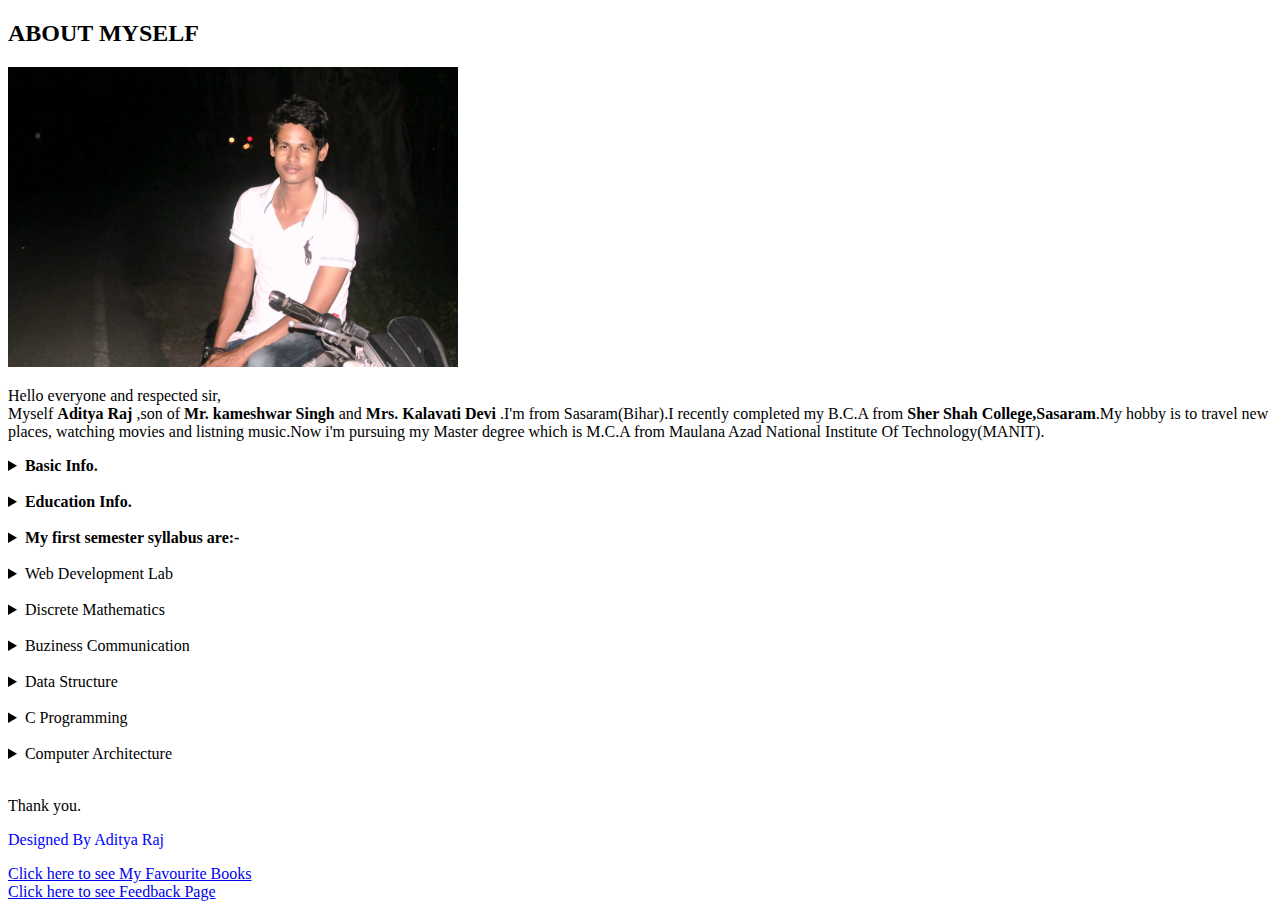
<file: index.html>
<!DOCTYPE html>
<html lang="en">

<head>
    <meta charset="UTF-8">
    <meta http-equiv="X-UA-Compatible" content="IE=edge">
    <meta name="viewport" content="width=device-width, initial-scale=1.0">
    <title>Myself</title>
</head>

<body>
    <main>
        <!-- head  -->
        <header>
            <h2>ABOUT MYSELF</h2>
        </header>
        <!-- image inserted -->
        <img src="new.jpg" alt="my image" style="width:200;height: 300px;"><br>
       <p> Hello everyone and respected sir,<br>Myself <b>Aditya Raj</b> ,son of<b> Mr. kameshwar Singh</b> and <b>Mrs.
            Kalavati Devi</b> .I'm from Sasaram(Bihar).I recently completed my B.C.A from <b>Sher Shah
            College,Sasaram</b>.My
        hobby is to travel new places, watching movies and listning music.Now i'm pursuing my Master degree which is
        M.C.A from Maulana Azad National Institute Of Technology(MANIT).</p>
    
        <details>
            <summary><b>Basic Info.</b></summary>
            <!-- this is my info  -->

            Name:-Aditya Raj<br>
            D.O.B:-01-07-1998<br>
            Email:-adityaraj483@gmail.com<br>
            Address:-Sasaram,Bihar
        </details>
        <br>
        <details>

            <summary><b>Education Info.</b></summary>
            <!-- this is my Education Details -->

            10th:-St.Paul's School<br>
            12th:-Bal Vikash Vidyalaya<br>
            BCA:-SherShah College<br>
            MCA:-Pursuing From MANIT<br>
        </details>
    </main>
    <br>
    <details>

      <summary> <b>My first semester syllabus are:- </b></summary> 
        <!-- starting table -->
        <table>
            <thead>
                <th>Course No.</th>
                <th>Subject</th>
                <th>Credit </th>
            </thead>
            <tbody>
                <tr>
                    <td>CA 101 </td>
                    <td>Discrete Mathematics</td>
                    <td>4</td>
                </tr>
                <tr>
                    <td>CA 102 </td>
                    <td>Computer Architecture</td>
                    <td>3</td>
                </tr>
                <tr>
                    <td>CA 103 </td>
                    <td>Data Structure</td>
                    <td>4</td>
                </tr>
                <tr>
                    <td>CA 104 </td>
                    <td>Operating System</td>
                    <td>3</td>
                </tr>
                <tr>
                    <td>CA 105 </td>
                    <td>C Programming</td>
                    <td>3</td>
                </tr>
                <tr>
                    <td>CA 106</td>
                    <td>Business Communication</td>
                    <td>4</td>
                </tr>
                <tr>
                    <td>CA 107 </td>
                    <td>Web Development Lab-1</td>
                    <td>2</td>
                </tr>
                <tr>
                    <td>CA 108 </td>
                    <td>Programming lab in C</td>
                    <td>3</td>
                </tr>

            </tbody>

        </table>
        <span style="color: coral;"> Total Credit=26</span>
        <!-- table ended -->
    </details>
    <br>
    <div>
        <details>
            <summary>Web Development Lab</summary>
            <p>Before attending this class i just know about some languages like html,css to create web pages but i never  used them.  after this class now  i'm learning the html and css.My goal is to achieve good knowledge in web development  </p>
        </details>
    </div>
    <br>
    <div>
        <details>
            <summary>Discrete Mathematics</summary>
            <P>
                Discrete Mathematics deals with the study of Mathematical structures. It deals with objects that can have distinct separate values. It is also called Decision Mathematics or finite Mathematics . It is the study of mathematical structures that are fundamentally discrete in nature and it does not require the notion of continuity.
            </P>
        </details>
     </div>
     <br>
     <div>
         <details>
             <summary>Buziness Communication</summary>
             <p>Business Communication covers a wide range and extends to all functions—purchases, production, sales, finance, recruitment, wages, dividends, market standing, innovation, productivity, etc. It also moves through all levels of management— upward, downward and sideways.</p>
            
         </details>
     </div>
     <br>
     <div>
         <details>
             <summary>Data Structure</summary>
             <p>A data structure is a data organization, management, and storage format that enables efficient access and modification. More precisely, a data structure is a collection of data values, the relationships among them, and the functions or operations that can be applied to the data.</p>
         </details>
     </div>
     <br>
     <div>
         <details>
             <summary>C Programming</summary>
             <p>C is a programming language developed at AT & T’s Bell Laboratories of USA in 1972. It was designed and written by a man named Dennis Ritchie. In the late seventies C began to replace the more familiar languages of that time like PL/I, ALGOL, etc</p>
         </details>
     </div>
     <br>
     <div>
         <details>
             <summary>Computer Architecture</summary>
             <p>Computer Architecture is being taught by Prof. Anoop Tiwari sir. Althogh i dont like some part of the subject but i like most of the part, and anoop sir motivate us about the placement and about the future also.</p>
         </details>
     </div>
    <br>
    <p>Thank you.</p>
    <!-- footer started -->
    <footer>
        <p style="color: blue;"> Designed By Aditya Raj</p>
    </footer>
    <a href="labproject2.html" target="blank">Click here to see My Favourite Books </a><br>
     <a href="labproject3.html" target="blank">Click here to see Feedback Page</a>

</body>

</html>
</file>
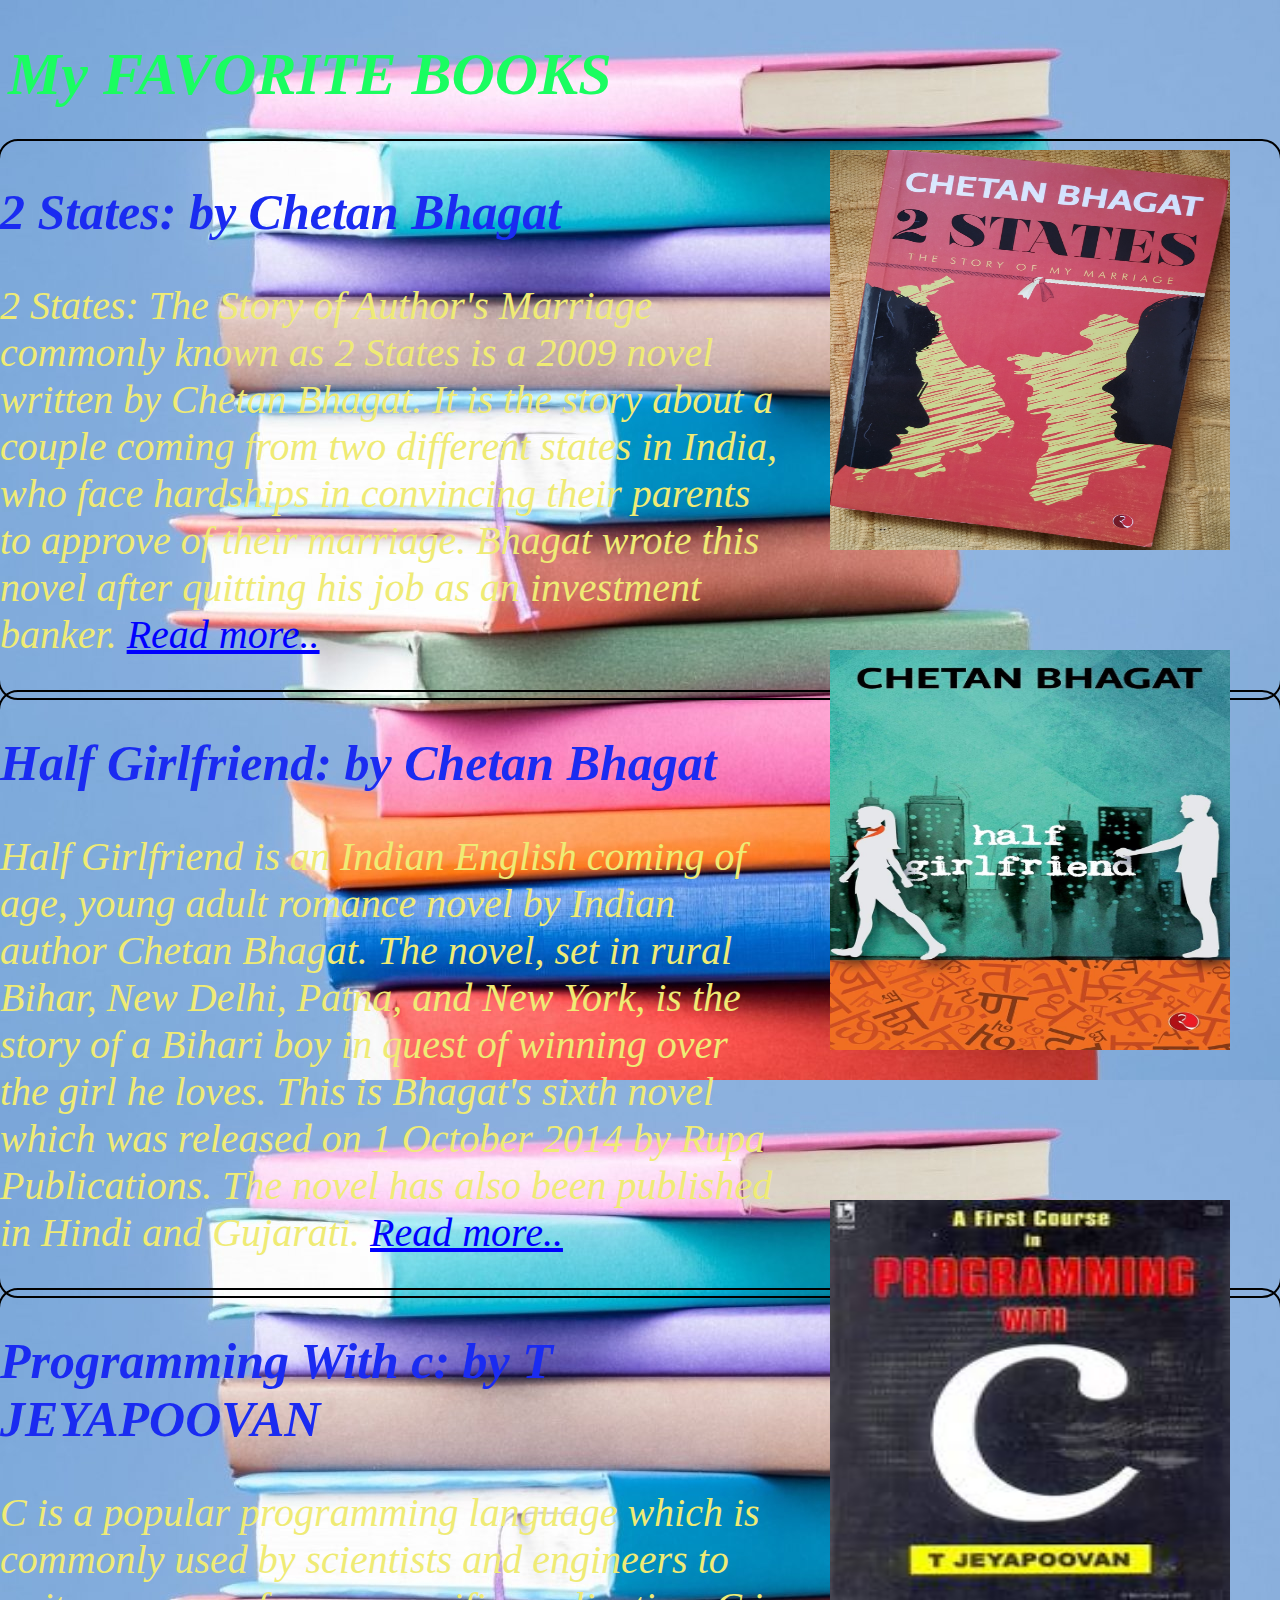
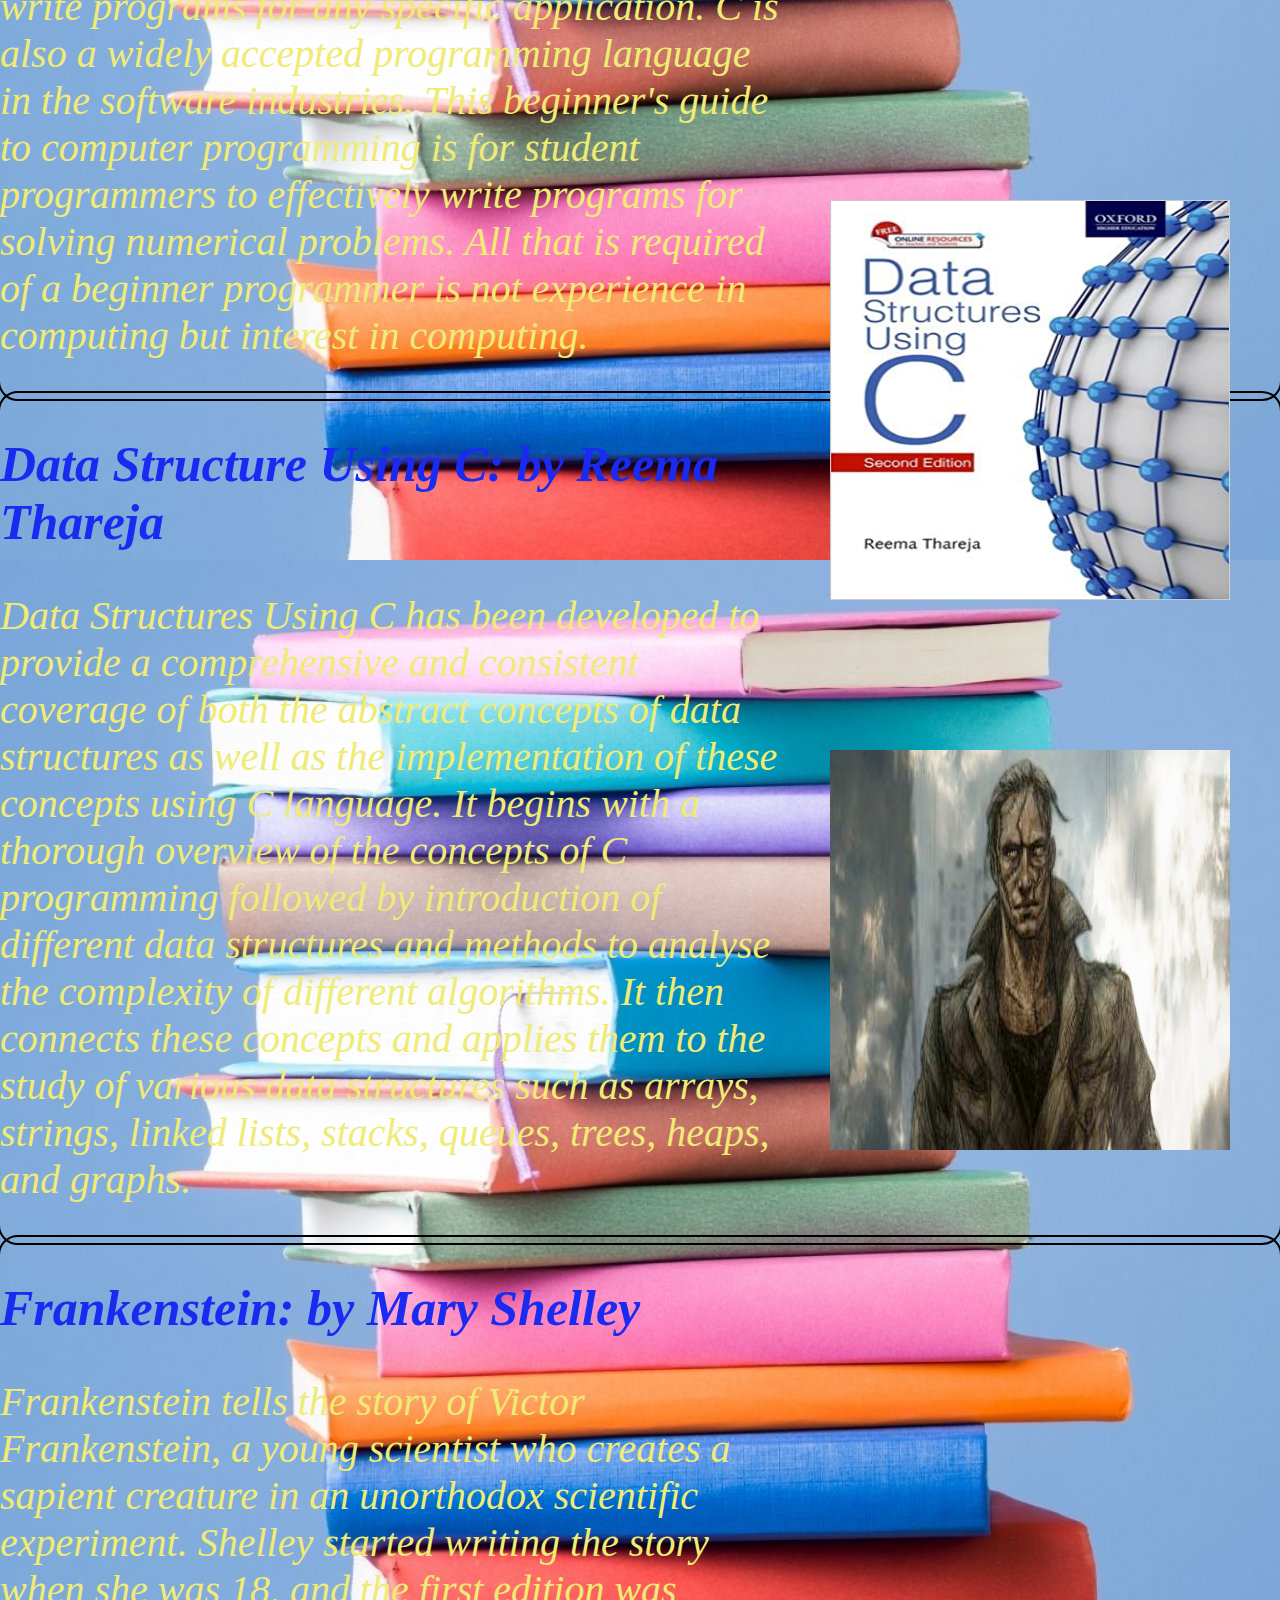
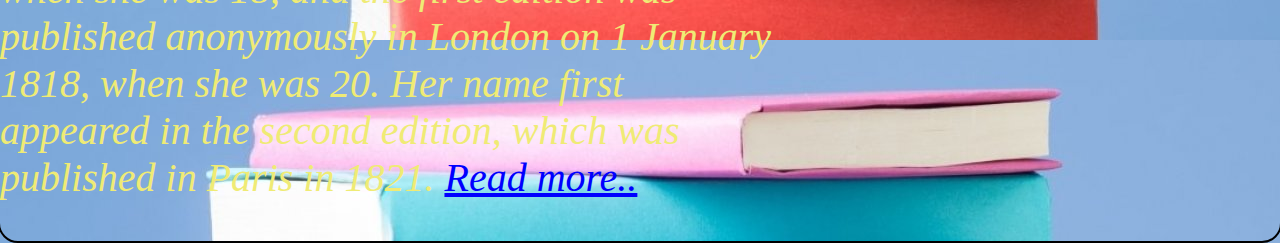
<file: labproject2.html>
<!DOCTYPE html>
<html lang="en">
<head>
    <meta charset="UTF-8">
    <meta http-equiv="X-UA-Compatible" content="IE=edge">
    <meta name="viewport" content="width=device-width, initial-scale=1.0">
    <title>BOOKS</title>
</head>
<body>
    <style>
        h1{
            font-style: italic;
            color:  #1afd60;
            font-size: 60px;
        }
        h2{
            font-style: italic;
            color :rgb(26 43 241);
            font-size: 50px;
         }
         body{
             background-image: url(cover1.jpg);
         }
         p{
             font-size: 40px;
             color:rgb(239 235 117);
             font-style: italic;
            
         }
         div{
             margin: -10px;
             border:solid 2px black;
             padding-right: 500px;
             padding: 250;
             border-radius: 20px;
         }
         a{
             color: blue;
         }
         #img1{
             position: absolute;
             right: 50px;
             top: 150px;
         }
         #img2{
             position: absolute;
             right: 50px;
             top: 650px;
         }
         #img3{
             position: absolute;
             right: 50px;
             top: 1200px;
         }
         #img4{
             position: absolute;
             right: 50px;
             top: 1800px;
         }
         #img5{
             position: absolute;
             right: 50px;
             top:2350px;
         }
        

    </style>
    <h1>My FAVORITE BOOKS</h1>
    <div>
        <h2>2 States: by Chetan Bhagat</h2>
        <img id="img1" src="2 states.jpg" style="height: 400px;width: 400px">
        <p>
            
            2 States: The Story of Author's Marriage commonly known as 2 States is a 2009 novel written by Chetan Bhagat. It is the story about a couple coming from two different states in India, who face hardships in convincing their parents to approve of their marriage. Bhagat wrote this novel after quitting his job as an investment banker. <a href="https://en.wikipedia.org/wiki/2_States:_The_Story_of_My_Marriage">Read more..</a>
        </p>
    </div>
    <div>
        <h2>Half Girlfriend: by Chetan Bhagat</h2>
        <img id="img2" src="half girlfriend.jpg" style="height: 400px;width: 400px">
        <p>
            
            Half Girlfriend is an Indian English coming of age, young adult romance novel by Indian author Chetan Bhagat. The novel, set in rural Bihar, New Delhi, Patna, and New York, is the story of a Bihari boy in quest of winning over the girl he loves. This is Bhagat's sixth novel which was released on 1 October 2014 by Rupa Publications. The novel has also been published in Hindi and Gujarati. <a href="https://en.wikipedia.org/wiki/Half_Girlfriend">Read more..</a>
        </p>
    </div>
    <div>
        <h2>Programming With c: by T JEYAPOOVAN</h2>
        <img id="img3" src="c.jpg" style="height: 400px;width: 400px">
        <P>
             C is a popular programming language which is commonly used by scientists and engineers to write programs for any specific application. C is also a widely accepted programming language in the software industries. This beginner's guide to computer programming is for student programmers to effectively write programs for solving numerical problems. All that is required of a beginner programmer is not experience in computing but interest in computing. </P>
    </div>
    <div>
        <h2>Data Structure Using C: by Reema Thareja</h2>
        <img id="img4" src="data structe.jpg" style="height: 400px;width: 400px">
        <p>
           
            Data Structures Using C has been developed to provide a comprehensive and consistent coverage of both the abstract concepts of data structures as well as the implementation of these concepts using C language. It begins with a thorough overview of the concepts of C programming followed by introduction of different data structures and methods to analyse the complexity of different algorithms. It then connects these concepts and applies them to the study of various data structures such as arrays, strings, linked lists, stacks, queues, trees, heaps, and graphs.</p>

    </div>
    <div>
        <h2>Frankenstein: by Mary Shelley</h2>
        <img id="img5" src="frankstein.jpg" style="height: 400px;width: 400px">
        <p>
            
             Frankenstein tells the story of Victor Frankenstein, a young scientist who creates a sapient creature in an unorthodox scientific experiment. Shelley started writing the story when she was 18, and the first edition was published anonymously in London on 1 January 1818, when she was 20. Her name first appeared in the second edition, which was published in Paris in 1821.
            <a href="https://en.wikipedia.org/wiki/Frankenstein">Read more..</a>
        </p>
    </div>
</body>
</html>
</file>
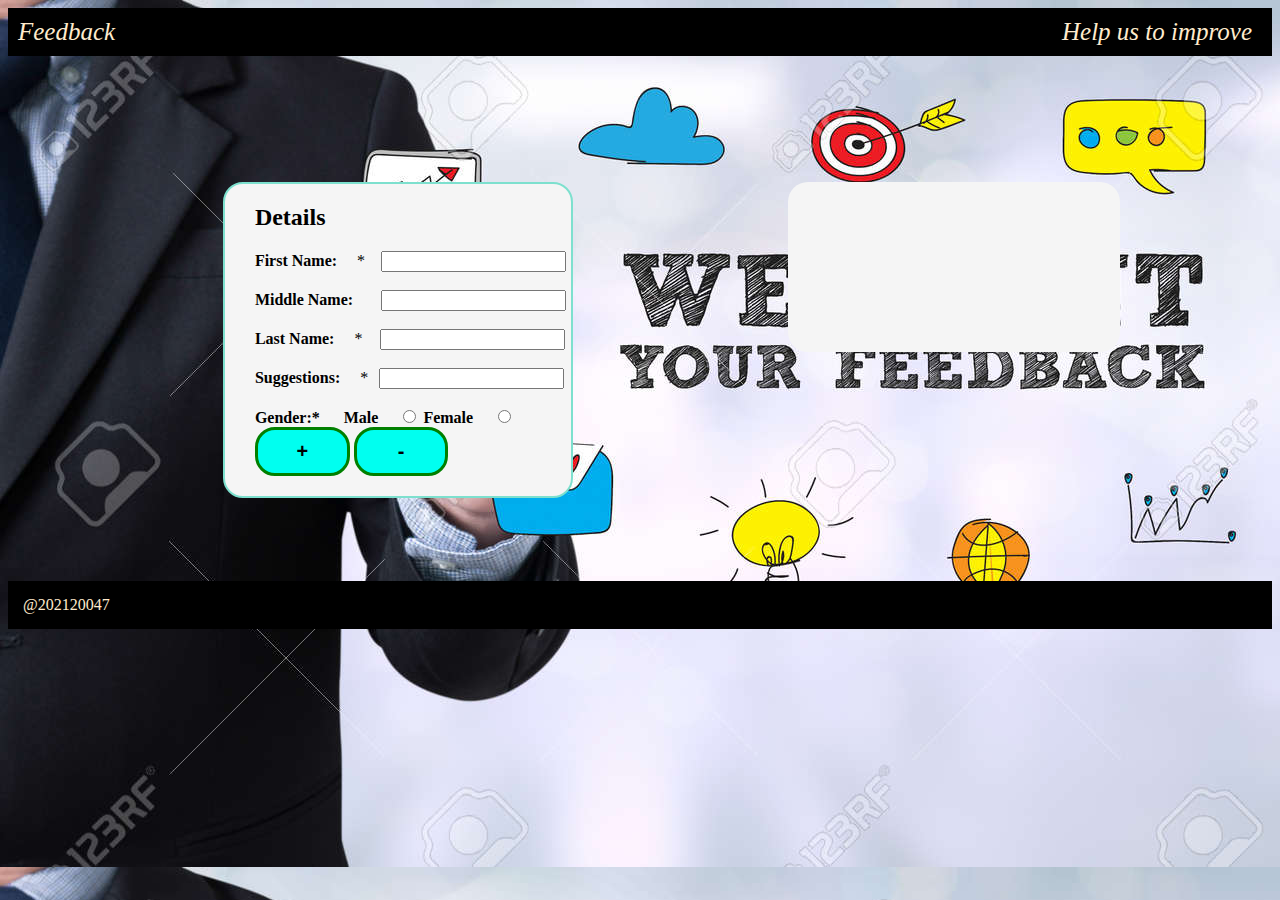
<file: labproject3.html>
<!DOCTYPE html>
<html lang="en">

<head>
    <meta charset="UTF-8">
    <meta http-equiv="X-UA-Compatible" content="IE=edge">
    <meta name="viewport" content="width=, initial-scale=1.0">
    <title>Feedback</title>
</head>

<body>
    <main>
        <link rel="stylesheet" href="labproject3.css">

        <header>

            <span class="left">Feedback</span>
            <span class="right">Help us to improve</span>
        </header>
        <div class="row">

            <div class="leftside" style=" height: 100%; width: 25%;float: left; ">
                <form id="my-form">
                    <h2>Details</h2>
                    <div>
                        <span class="box">First Name:</span>*<input type="text" id="firstname" required>
                    </div><br>
                    <div>
                        <span class="box" >Middle Name:</span><input type="text" id="middlename">

                    </div><br>
                    <div>
                        <span class="box">Last Name:</span>*<input type="text" id="lastname" required>
                    </div>
                    <div><br>
                        <span class="box">Suggestions:</span>*<input type="text" id="suggestions" required>
                    </div>
                    <div><br>
                        <span class="box">Gender:*</span>
                        <span class="box">Male</span><input type="radio" name="gender" id="male" value="male" required> 
                        <span class="box"> Female</span><input type="radio" name="gender" id="female" value="female" required>
                    </div>
                    <div>
                        <input type="submit" value="+" class="button">
                        <input type="reset" value="-" class="button">
                    </div>
                </form>
            </div>
            <div class="rightside" id="msg" style="float: right;height: 100%; width: 20%;"></div>
        </div>

        <footer>
            @202120047
        </footer>
    </main>
    <script src="labproject3.js"></script>

</body>

</html>
</file>
<file: labproject3.css>
header{
    background-color: black;
    color: blanchedalmond;
    font-size: 25px;
    font-style: italic;
    padding: 10px;
}
body{
    background-image: url(img.jpg);
}

.right{
    float: right;
    margin-right: 10px;
}
.leftside{
    padding-left: 30px;
    padding-bottom: 20px;
    margin-left: 17%;
    margin-top: 10%;
    border: solid 2px rgb(125, 224, 206);
    border-radius: 20px;
    background-color: whitesmoke;
}
.rightside{
    font-size: 20px;
    margin-top: 10%;
    background-color:whitesmoke;
    padding: 40px;
    padding-bottom: 130px;
    margin-right: 12%;
    border-radius: 20px;
}
.box{
    color: black;
    font-weight: bold;
   margin-right: 20px;
}
#firstname{
    margin-left: 16px;

}
#middlename{
    margin-left: 8px;
}
#lastname{
    margin-left: 18px;
}
#suggestions{
    margin-left: 11px;
}

#gender{
    color:green;
}
.button{
    border: solid green 3px;
    color: black;
    font-size: 20px;
    background:#00fff0;
    border-radius: 20px;
    font-weight: bold;
    padding: 10px;
    width: 30%;
}
footer{
    margin-top: 41.5%;
    color: blanchedalmond;
    background-color: black;
    padding: 15px;
}
</file>
